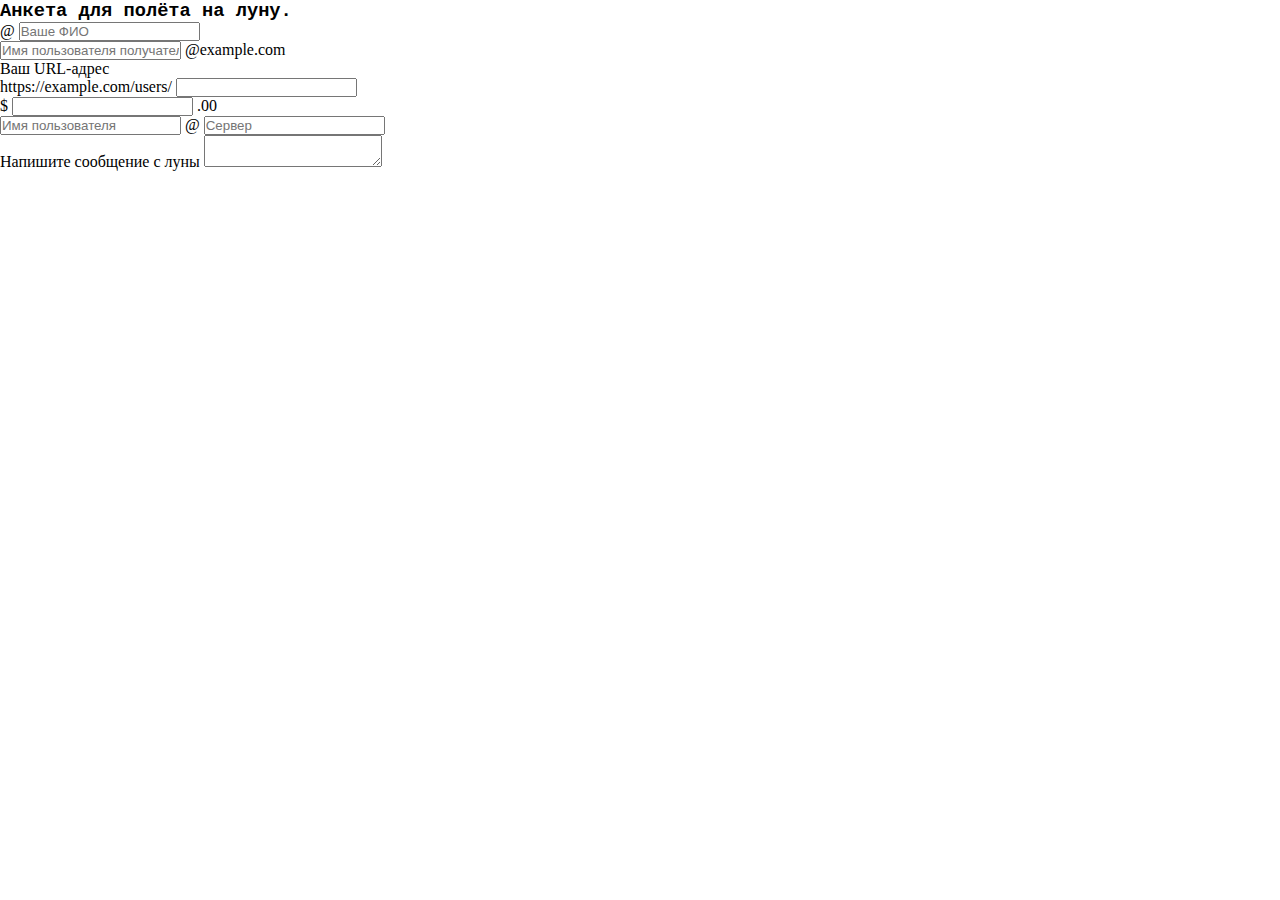
<file: in2.html>
<!DOCTYPE html>
<html lang="en">

<head>
  <meta charset="UTF-8">
  <meta name="viewport" content="width=device-width, initial-scale=1.0">
  <title>Document</title>
  <link href="https://cdn.jsdelivr.net/npm/bootstrap@5.0.2/dist/css/bootstrap.min.css" rel="stylesheet"
    integrity="sha384-EVSTQN3/azprG1Anm3QDgpJLIm9Nao0Yz1ztcQTwFspd3yD65VohhpuuCOmLASjC" crossorigin="anonymous">
  <link rel="stylesheet" href="style.css">
</head>

<body>



  <h3 class="title">Анкета для полёта на луну.</h3>

  <div class="content">

    <div class="input-group mb-3">
      <span class="input-group-text" id="basic-addon1">@</span>
      <input type="text" class="form-control" placeholder="Ваше ФИО" aria-label="Имя пользователя"
        aria-describedby="basic-addon1">
    </div>




    <div class="input-group mb-3">
      <input type="text" class="form-control" placeholder="Имя пользователя получателя"
        aria-label="Имя пользователя получателя" aria-describedby="basic-addon2">
      <span class="input-group-text" id="basic-addon2">@example.com</span>
    </div>




    <label for="basic-url" class="form-label">Ваш URL-адрес</label>
    <div class="input-group mb-3">
      <span class="input-group-text" id="basic-addon3">https://example.com/users/</span>
      <input type="text" class="form-control" id="basic-url" aria-describedby="basic-addon3">
    </div>




    <div class="input-group mb-3">
      <span class="input-group-text">$</span>
      <input type="text" class="form-control" aria-label="Amount (to the nearest dollar)">
      <span class="input-group-text">.00</span>
    </div>



    <div class="input-group mb-3">
      <input type="text" class="form-control" placeholder="Имя пользователя" aria-label="Имя пользователя">
      <span class="input-group-text">@</span>
      <input type="text" class="form-control" placeholder="Сервер" aria-label="Сервер">
    </div>



    <div class="input-group">
      <span class="input-group-text">Напишите сообщение с луны</span>
      <textarea class="form-control" aria-label="С текстовым полем"></textarea>
    </div>
  </div>
</body>

</html>
</file>
<file: style.css>
ul[class],
ol[class] {
  list-style-type: none;
}

*, :before, :after {
  box-sizing: border-box;
  margin: 0;
  padding: 0;
}

*, ::before, ::after {
  box-sizing: border-box;
  margin: 0;
  padding: 0;
}

footer.general-footer, section.schedule .schedule__wrapper .schedule-table, section.schedule .schedule__wrapper .schedule__text, section.form .form__wrapper .contact-form .contact-form__button, section.form .form__wrapper .contact-form .contact-form__fields .contact-form__field, section.form .form__wrapper .form__description .form__text, section.content .content__wrapper .advices .advices__item, section.content .content__wrapper .content__description .content__paragraphs, section.advantages .advantages__box .advantages__column .advantages-item .advantages-item__caption, header.general-header .header-content .header-content__description .header-content__caption {
  font-family: "Verdana";
  font-weight: 400;
  font-size: 14px;
  line-height: 17px;
  color: #D4D4D4;
}

h1, h2, h3 {
  font-family: "Courier New";
}

.container {
  max-width: 992px;
  margin: 0 auto;
  padding: 0 16px;
}

header.general-header {
  padding: 54px 0 100px 0;
  background-color: #222222;
}
header.general-header .general-menu {
  height: 62px;
  display: flex;
  align-items: center;
}
@media (max-width: 599px) {
  header.general-header .general-menu {
    display: none;
  }
}
header.general-header .general-menu .general-menu__navigation {
  flex: 0 0 258px;
  margin-left: 62px;
  display: flex;
  justify-content: space-between;
}
header.general-header .general-menu .general-menu__navigation .general-menu__link {
  transition-duration: 1s;
  display: block;
  color: #D4D4D4;
  text-decoration: none;
}
header.general-header .general-menu .general-menu__navigation .general-menu__link:hover {
  transition-duration: 1s;
  transform: scale(1.2);
}
header.general-header .general-menu .general-menu__contact-links {
  display: flex;
  gap: 24px;
  justify-content: flex-end;
  align-items: flex-start;
  flex: 1 0 58px;
}
header.general-header .header-content {
  display: grid;
  grid-template-columns: 370px minmax(100px, 438px);
  justify-content: space-between;
  gap: 90px;
}
@media (max-width: 800px) {
  header.general-header .header-content {
    grid-template-columns: 1fr;
  }
}
header.general-header .header-content .header-content__description {
  padding: 43px 0 0 126px;
}
@media (max-width: 800px) {
  header.general-header .header-content .header-content__description {
    padding: 43px 126px 0 126px;
  }
}
header.general-header .header-content .header-content__description h1 {
  font-size: 45px;
  color: white;
}
header.general-header .header-content .header-content__description .header-content__caption {
  margin-top: 30px;
}
header.general-header .header-content .header-content__description .header-content__button {
  display: flex;
  justify-content: space-between;
  align-items: center;
  width: 240px;
  height: 50px;
  padding: 0 22px 0 38px;
  font-family: "Verdana";
  margin-top: 54px;
  font-size: 14px;
  text-decoration: none;
  color: #000;
  background: #FFCB06;
  border-radius: 25px;
}
header.general-header .header-content .header-content__image {
  transition-duration: 2s;
  max-width: 100%;
}
header.general-header .header-content .header-content__image:hover {
  transition-duration: 2s;
  transform: scale(0.8) rotate(360deg);
}
@media (max-width: 800px) {
  header.general-header .header-content .header-content__image {
    display: none;
  }
}

section.advantages {
  background: #131313;
  padding: 75px 0;
}
section.advantages .advantages__box {
  height: 100%;
  display: grid;
  grid-template-columns: repeat(2, 1fr);
  justify-content: space-between;
  column-gap: 80px;
}
@media (max-width: 599px) {
  section.advantages .advantages__box {
    grid-template-columns: 1fr;
    row-gap: 40px;
  }
}
section.advantages .advantages__box .advantages__column {
  display: flex;
  justify-content: space-between;
  gap: 80px;
}
@media (max-width: 800px) {
  section.advantages .advantages__box .advantages__column {
    gap: 20px;
    justify-content: space-between;
  }
}
@media (max-width: 599px) {
  section.advantages .advantages__box .advantages__column {
    display: grid;
    grid-template-columns: 1fr 1fr;
    gap: 40px;
  }
}
section.advantages .advantages__box .advantages__column .advantages-item {
  display: flex;
  flex-direction: column;
  gap: 20px;
  word-wrap: break-word;
}
section.advantages .advantages__box .advantages__column .advantages-item .advantages-item__image {
  width: 60px;
}
section.content {
  padding: 90px 0;
}
section.content .content__wrapper {
  display: grid;
  grid-template-columns: 1fr 1fr;
  grid-column-gap: 79px;
  grid-row-gap: 52px;
}
@media (max-width: 599px) {
  section.content .content__wrapper {
    grid-template-columns: 1fr;
  }
}
section.content .content__wrapper .content__map {
  width: 100%;
  height: 100%;
  object-fit: cover;
  object-position: right;
}
@media (max-width: 599px) {
  section.content .content__wrapper .content__map {
    grid-row: 2/3;
  }
}
section.content .content__wrapper .content__description {
  display: flex;
  flex-direction: column;
  gap: 44px;
}
section.content .content__wrapper .content__description .content__paragraphs {
  color: #000000;
  flex-grow: 1;
  display: flex;
  flex-direction: column;
  justify-content: space-between;
  gap: 20px;
}
section.content .content__wrapper .advices {
  display: flex;
  flex-direction: column;
  gap: 34px;
}
section.content .content__wrapper .advices .advices__list {
  flex-grow: 1;
  display: flex;
  flex-direction: column;
  justify-content: space-between;
}
section.content .content__wrapper .advices .advices__item {
  color: #000;
}
section.content .content__wrapper .advices .advices__item .advices__text {
  display: block;
  padding-left: 2em;
}
section.content .content__wrapper .advices .advices__item::before {
  display: block;
  content: "";
  margin-top: 0.25em;
  position: absolute;
  border-radius: 50%;
  height: 0.6em;
  width: 0.6em;
  background-color: #FECA30;
}

section.form {
  background: #F0F0F0;
  padding: 75px 0;
}
section.form .form__wrapper {
  display: grid;
  grid-template-columns: 1fr 1fr;
  gap: 80px;
}
@media (max-width: 599px) {
  section.form .form__wrapper {
    grid-template-columns: 1fr;
    gap: 40px;
  }
}
section.form .form__wrapper .form__description {
  max-width: 318px;
}
@media (max-width: 599px) {
  section.form .form__wrapper .form__description {
    max-width: none;
  }
}
section.form .form__wrapper .form__description .form__text {
  margin-top: 20px;
  color: #000;
}
section.form .form__wrapper .contact-form {
  max-width: 440px;
  min-width: 25%;
  flex-shrink: 2;
}
@media (max-width: 599px) {
  section.form .form__wrapper .contact-form {
    max-width: none;
  }
}
section.form .form__wrapper .contact-form .contact-form__fields {
  border: none;
  display: grid;
  padding: 0;
  grid-auto-rows: 50px;
  grid-template-columns: 1fr 1fr;
  gap: 8px;
}
section.form .form__wrapper .contact-form .contact-form__fields .contact-form__field {
  width: 100%;
  border: none;
  outline: none;
  color: #131313;
  padding-left: 23px;
}
section.form .form__wrapper .contact-form .contact-form__fields .contact-form__field_long {
  grid-column: 1/3;
}
section.form .form__wrapper .contact-form .checkbox {
  display: flex;
  gap: 1.5em;
  align-items: center;
  margin-top: 20px;
}
section.form .form__wrapper .contact-form .checkbox .checkbox__input {
  -webkit-appearance: none;
  appearance: none;
  position: absolute;
}
section.form .form__wrapper .contact-form .checkbox .checkbox__input {
  content: "";
  height: 1.2em;
  width: 1.2em;
  background-image: url("../icons/checkbox/checkbox_unchecked.svg");
}
section.form .form__wrapper .contact-form .checkbox .checkbox__input:checked {
  background-image: url("../icons/checkbox/checkbox_checked.svg");
}
section.form .form__wrapper .contact-form .contact-form__button {
  margin-top: 46px;
  display: flex;
  align-items: center;
  justify-content: space-between;
  width: 215px;
  height: 50px;
  padding: 0 25px;
  color: #FFF;
  background: #222222;
  box-shadow: 0 4px 4px rgba(0, 0, 0, 0.25);
  border-radius: 25px;
}
@media (max-width: 599px) {
  section.form .form__wrapper .contact-form .contact-form__button {
    margin-top: 36px;
  }
}

section.schedule {
  padding: 75px 0;
  background: #222;
  color: #D4D4D4;
}
section.schedule .schedule__wrapper {
  display: grid;
  grid-template-columns: repeat(2, 1fr);
  column-gap: 80px;
}
@media (max-width: 599px) {
  section.schedule .schedule__wrapper {
    grid-template-columns: 1fr;
    column-gap: 0;
  }
}
section.schedule .schedule__wrapper .schedule__header {
  color: #FECA30;
}
section.schedule .schedule__wrapper .schedule__text .schedule__link {
  color: #FECA30;
}
@media (max-width: 599px) {
  section.schedule .schedule__wrapper .schedule__text {
    margin-top: 40px;
  }
}
section.schedule .schedule__wrapper .schedule__table-wrapper {
  overflow-x: auto;
  width: 100%;
  grid-column: 1/3;
}
@media (max-width: 599px) {
  section.schedule .schedule__wrapper .schedule__table-wrapper {
    grid-column: auto;
  }
}
section.schedule .schedule__wrapper .schedule-table {
  margin-top: 78px;
  width: 100%;
  border-collapse: collapse;
}
@media (max-width: 599px) {
  section.schedule .schedule__wrapper .schedule-table {
    grid-column: 1/2;
  }
}
section.schedule .schedule__wrapper .schedule-table .schedule-table__row {
  overflow-x: scroll;
}
section.schedule .schedule__wrapper .schedule-table .schedule-table__row .schedule-table__cell {
  height: 50px;
  width: 25%;
  text-align: left;
  padding-left: 17px;
  font-weight: 700;
}
section.schedule .schedule__wrapper .schedule-table .schedule-table__row .schedule-table__cell:last-child {
  padding-right: 17px;
}
section.schedule .schedule__wrapper .schedule-table .schedule-table__row_header {
  background: #111;
}
section.schedule .schedule__wrapper .schedule-table .schedule-table__row_regular {
  border-bottom: 2px solid #555;
}

footer.general-footer {
  padding: 60px 0;
  background: #131313;
}
@media (max-width: 800px) {
  footer.general-footer {
    display: none;
  }
}
footer.general-footer .footer-general__wrapper {
  display: flex;
  justify-content: space-between;
  align-items: flex-start;
}
footer.general-footer .footer-general__wrapper .footer-general__copyright {
  flex: 0 1 162px;
}
footer.general-footer .footer-general__wrapper .footer-general__copyright .footer-general__logo-box {
  width: 134px;
  display: flex;
  justify-content: space-between;
  align-items: center;
}
footer.general-footer .footer-general__wrapper .footer-general__copyright .copyright {
  margin-top: 110px;
  color: #555555;
}
footer.general-footer .footer-general__wrapper .footer-general__menu {
  padding-top: 23px;
  flex: 0 1 700px;
  display: flex;
  justify-content: space-between;
}
footer.general-footer .footer-general__wrapper .footer-general__menu .footer-general__subheader {
  font-family: "Verdana";
}
footer.general-footer .footer-general__wrapper .footer-general__menu .footer-general__subheader::after {
  content: "";
  display: block;
  height: 2px;
  background: #555;
  margin-top: 12px;
}
footer.general-footer .footer-general__wrapper .footer-general__menu .footer-general__submenu {
  margin-top: 58px;
  width: 180px;
  display: flex;
  flex-direction: column;
  gap: 21px;
}
footer.general-footer .footer-general__wrapper .footer-general__menu .footer-general__submenu .footer-general__menu-item {
  color: #888;
}

/*# sourceMappingURL=style.css.map */
</file>
